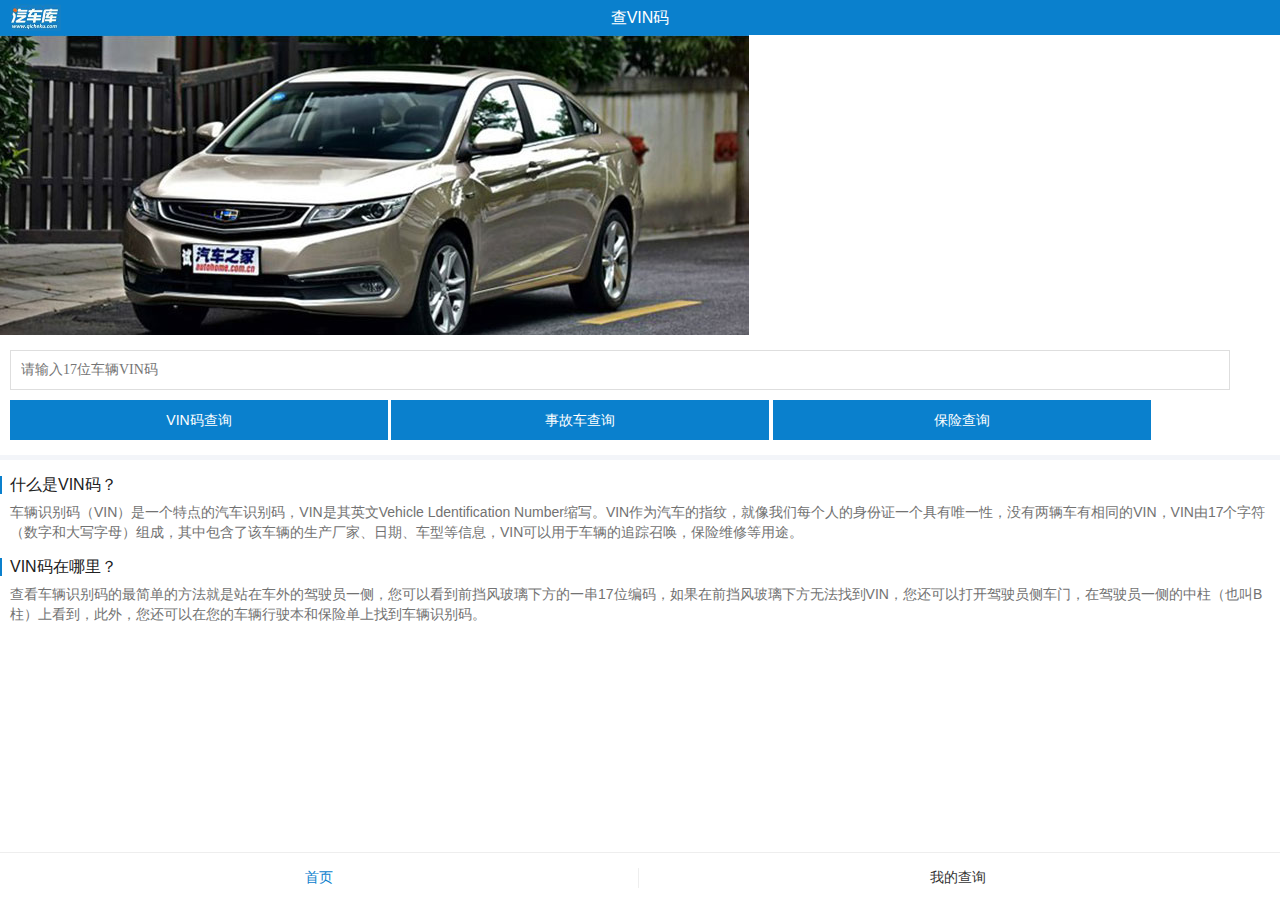
<file: WebRoot/jsp/carvin/index.html>
<!doctype html>
<html>
<head>
	<meta charset="utf-8">
	<meta name="viewport" content="width=device-width, initial-scale=1.0, maximum-scale=1.0, user-scalable=0" />
	<meta content="yes" name="apple-mobile-web-app-capable" />
	<meta content="black" name="apple-mobile-web-app-status-bar-style" />
	<meta content="telephone=no" name="format-detection" />
	<title></title>
	<link rel="stylesheet" type="text/css" href="vin.css" />
</head>

<body>

<!--头部 star -->
<div class="vin-header">
   <div class="vin-header-logo"><a href="#">汽车库</a></div>
   <div class="vin-header-tit">查VIN码</div>
 </div>
<!--头部 end -->   
<script type="text/javascript">
		function searchVinCode(stype) {
		    var vincode =document.getElementById("vincode").value;
		    //alert(vincode.value);
		    var reg = /^[0-9a-zA-Z]+$/;
		    if(!reg.test(vincode)||vincode.length!=17){
				alert("请输入正确的vin码。");	
				return;
		    }
		    
		    if(stype==0){
		    	window.location.href="vinresult.html?vincode="+vincode;	
		    }else if(stype==1){
		    	window.location.href="accresult.html?vincode="+vincode;
		    }else if(stype==2){
		    	window.location.href="insresult.html?vincode="+vincode;
		    }
		    
		}
</script>
<div class="min-height">

<!--内容 star -->  
 <div class="check-vin-img"><img src="images/pic2.jpg" alt="车源图片"></div>
 <div class="check-vin-box">
     <div class="accident-inquiry-input">
     	<input name="" type="text" class="vin" id="vincode" value="" placeholder="请输入17位车辆VIN码">
     	<!--  <i>1个字</i> -->
     </div>
	 <a href="javascript:void(0);" onclick="searchVinCode(0)" class="blue-but">VIN码查询</a>
	 <a href="javascript:void(0);" onclick="searchVinCode(1)" class="blue-but">事故车查询</a>
	 <a href="javascript:void(0);" onclick="searchVinCode(2)" class="blue-but">保险查询</a>
 </div>
 
 <div class="query-results">
    <div class="query-result-tit">
        什么是VIN码？
    </div>
     <div class="query-result-text">
       <P>车辆识别码（VIN）是一个特点的汽车识别码，VIN是其英文Vehicle Ldentification Number缩写。VIN作为汽车的指纹，就像我们每个人的身份证一个具有唯一性，没有两辆车有相同的VIN，VIN由17个字符（数字和大写字母）组成，其中包含了该车辆的生产厂家、日期、车型等信息，VIN可以用于车辆的追踪召唤，保险维修等用途。</P>
    </div>
 </div>
 
 <div class="query-results">
    <div class="query-result-tit">
        VIN码在哪里？
    </div>
     <div class="query-result-text">
       <P>查看车辆识别码的最简单的方法就是站在车外的驾驶员一侧，您可以看到前挡风玻璃下方的一串17位编码，如果在前挡风玻璃下方无法找到VIN，您还可以打开驾驶员侧车门，在驾驶员一侧的中柱（也叫B柱）上看到，此外，您还可以在您的车辆行驶本和保险单上找到车辆识别码。</P>
    </div>
 </div> 
  <!--内容 end -->    
</div>	

<!--底部 star -->  
<div class="vin-footer">
<a href="index.html" class="current">首页</a>
<a href="vinhistory.html">我的查询 </a>
</div>   
<!--底部 end -->    
</body>
</html>
</file>
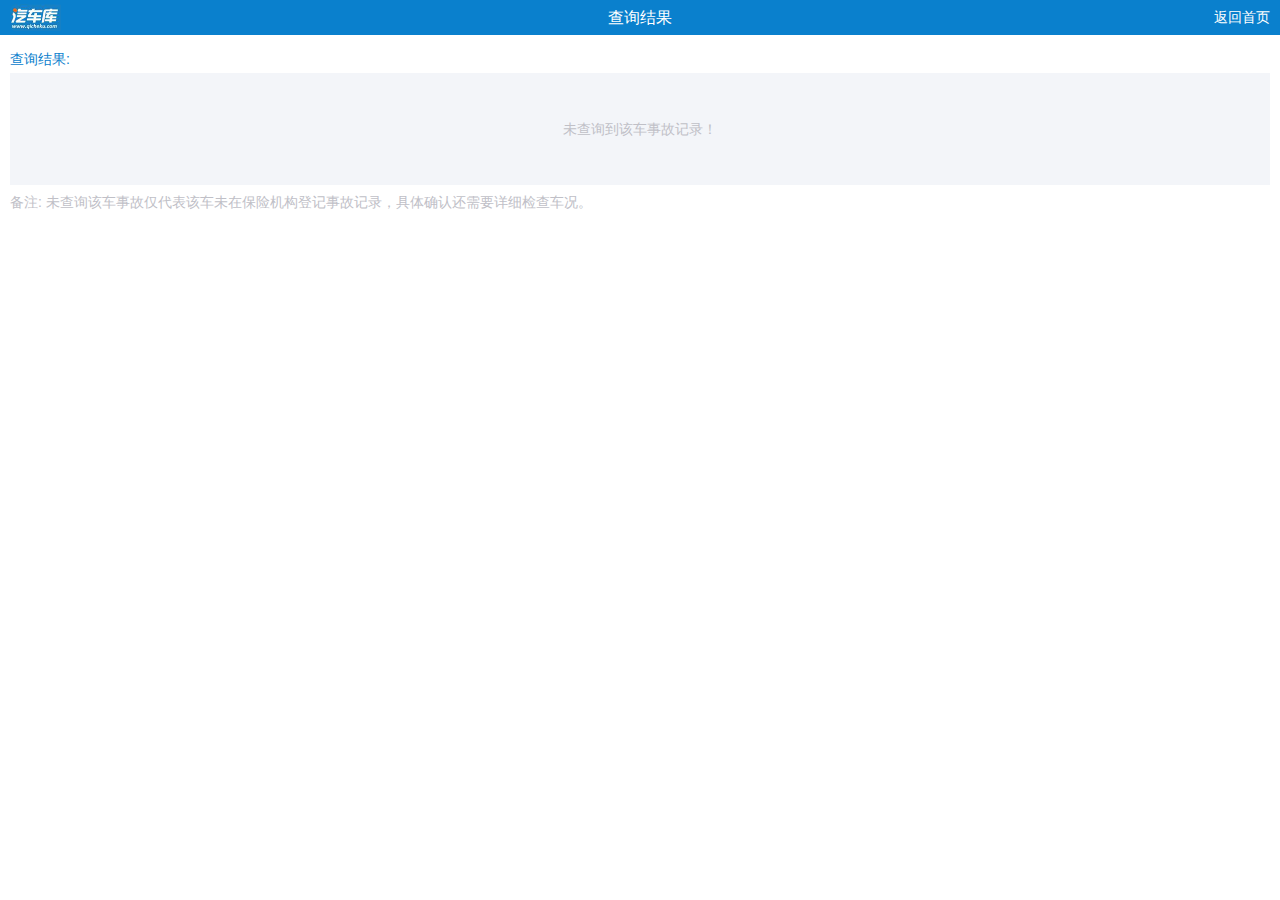
<file: WebRoot/jsp/carvin/accnoresult.html>
<!doctype html>
<html>
<head>
	<meta charset="utf-8">
	<meta name="viewport" content="width=device-width, initial-scale=1.0, maximum-scale=1.0, user-scalable=0" />
	<meta content="yes" name="apple-mobile-web-app-capable" />
	<meta content="black" name="apple-mobile-web-app-status-bar-style" />
	<meta content="telephone=no" name="format-detection" />
	<title></title>
	<link rel="stylesheet" type="text/css" href="vin.css" />
</head>

<body>

<!--头部 star -->
<div class="vin-header">
   <div class="vin-header-logo"><a href="#">汽车库</a></div>
   <div class="vin-header-tit">查询结果</div>
   <div class="vin-header-rit"><a href="#">返回首页</a></div>
 </div>
<!--头部 end -->   

<div class="min-height">
<!--vin查询-结果页 star -->  
 <div class="query-results">
   <div class="query-results-pic">
       <h4>查询结果:</h4>
       <div class="query-no-result">未查询到该车事故记录！</div>
       <p class="query-no-result-prompt ">备注: 未查询该车事故仅代表该车未在保险机构登记事故记录，具体确认还需要详细检查车况。</p>
   </div>
 </div>
 
  <!--vin查询-结果页 end -->    
</div>	
    

</body>
</html>
</file>
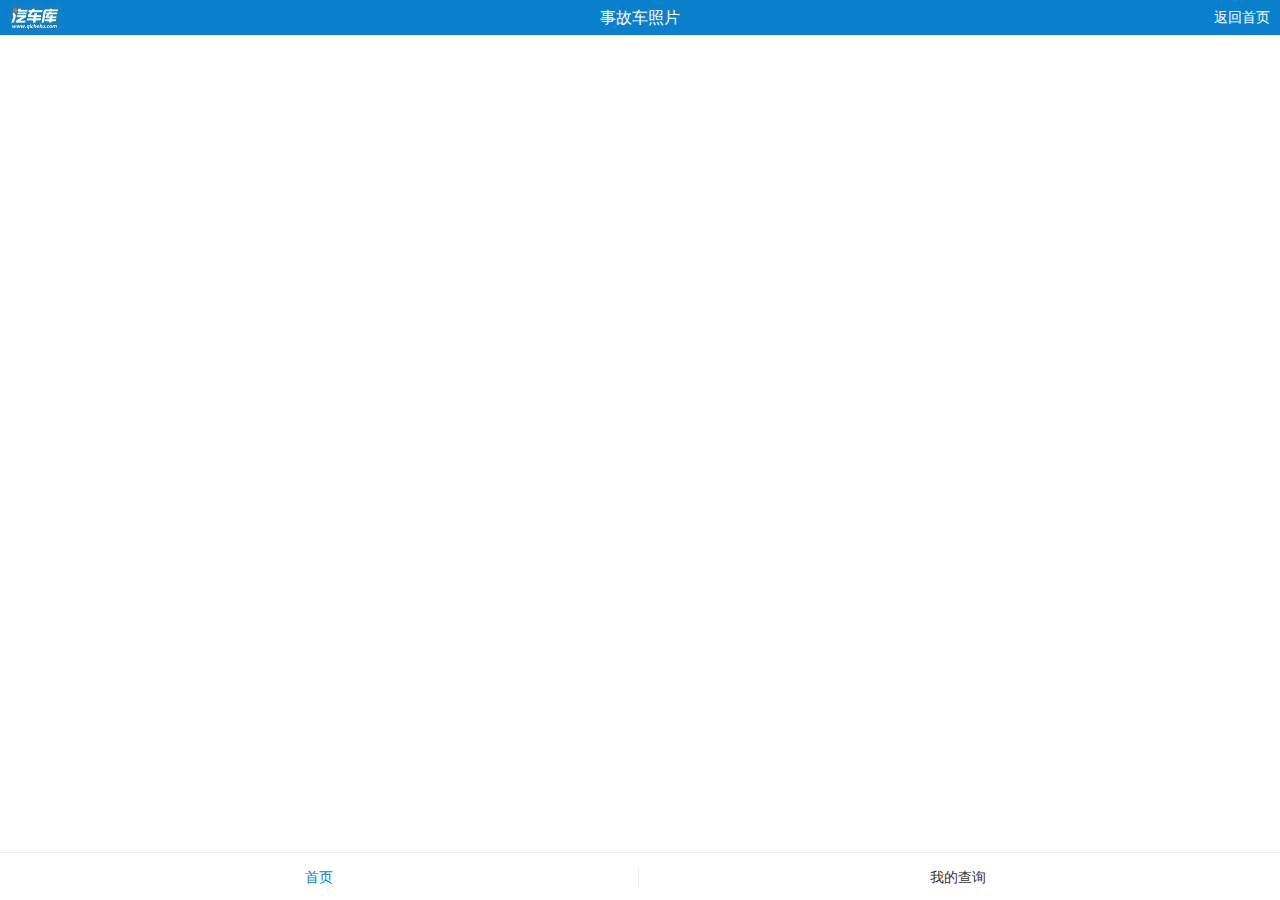
<file: WebRoot/jsp/carvin/accphotoes.html>
<!doctype html>
<html>
<head>
	<meta charset="utf-8">
	<meta name="viewport" content="width=device-width, initial-scale=1.0, maximum-scale=1.0, user-scalable=0" />
	<meta content="yes" name="apple-mobile-web-app-capable" />
	<meta content="black" name="apple-mobile-web-app-status-bar-style" />
	<meta content="telephone=no" name="format-detection" />
	<title></title>
	<link rel="stylesheet" type="text/css" href="vin.css" />
</head>

<body>
<!--头部 star -->
<div class="vin-header">
   <div class="vin-header-logo"><a href="#">汽车库</a></div>
   <div class="vin-header-tit">事故车照片</div>
   <div class="vin-header-rit"><a href="#">返回首页</a></div>
 </div>
<!--头部 end -->   
<div class="query-results-pic min-height" id="photoes"></div>

<div class="vin-footer">
<a href="index.html" class="current">首页 </a>
<a href="vinhistory.html">我的查询 </a>
</div>  

<script type="text/javascript" src="./js/jquery-1.8.0.min.js"></script>
<script type="text/javascript" src="./js/common.js"></script>
<script type="text/javascript">
	var result = GetQueryString("photos");
	var  b = result.split("http://");
	var detailinfo = "";
	for(var m=0;m<b.length;m++){
		if(m>0)
		detailinfo +='<div class="query-results-img"><img src="http://'+b[m]+'" alt="车源图片"></div>';
	}
	
	$("#photoes").html(detailinfo);
</script>
</body>
</html>
</file>
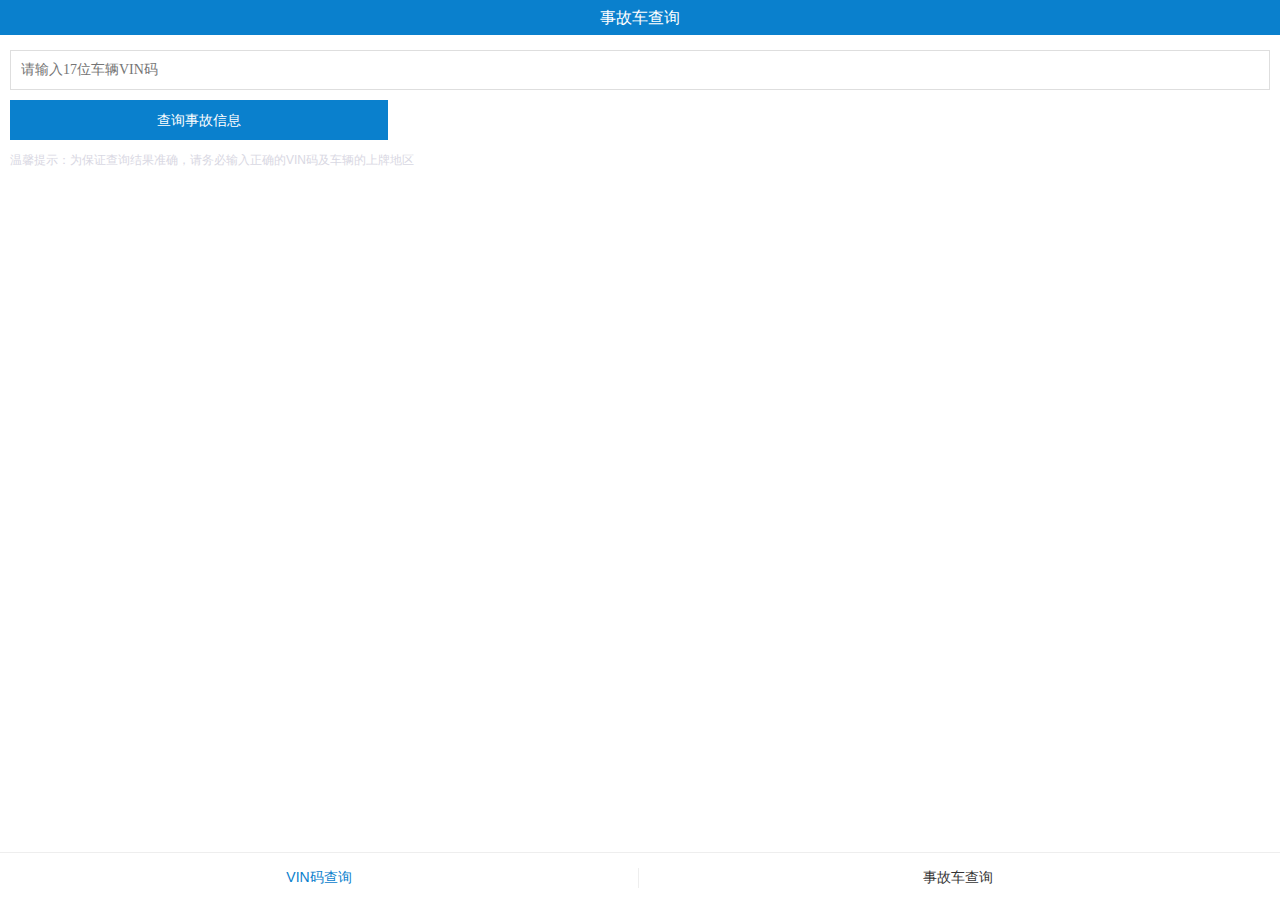
<file: WebRoot/jsp/carvin/vinaccidentcar.html>
<!doctype html>
<html>
<head>
	<meta charset="utf-8">
	<meta name="viewport" content="width=device-width, initial-scale=1.0, maximum-scale=1.0, user-scalable=0" />
	<meta content="yes" name="apple-mobile-web-app-capable" />
	<meta content="black" name="apple-mobile-web-app-status-bar-style" />
	<meta content="telephone=no" name="format-detection" />
	<title></title>
	<link rel="stylesheet" type="text/css" href="vin.css" />
</head>

<body>

<!--头部 star -->
<div class="vin-header">
 <!--  <div class="vin-header-logo"><a href="#">汽车库</a></div>-->
   <div class="vin-header-tit">事故车查询</div>
 </div>
<!--头部 end -->   


<!--事故车查询 star -->  
<div class="accident-inquiry min-height">
   <div class="accident-inquiry-input">
   	 <input name="" id="vincode" type="text" class="vin" value="" placeholder="请输入17位车辆VIN码"></div>
    <div class="accident-blue-but"> <a href="#" class="blue-but">查询事故信息</a></div>
    <div class="reminder">温馨提示：为保证查询结果准确，请务必输入正确的VIN码及车辆的上牌地区</div>
</div>
<!--事故车查询 end -->    
	
<!--底部 star -->  
<div class="vin-footer">
	<a href="index.html" class="current">VIN码查询 </a>
	<a href="vinaccidentcar.html">事故车查询 </a>
	<a href="vinhistory.html">我的查询 </a>
</div>   
<!--底部 end -->       
    
<script type="text/javascript" src="./js/jquery-1.8.0.min.js"></script>
<script type="text/javascript">
function searchVinCode() {
	var vincode =document.getElementById("vincode").value;
    var reg = /^[0-9a-zA-Z]+$/;
    if(!reg.test(vincode)||vincode.length!=17){
		alert("请输入正确的vin码。");	
		return;
    }
    window.location.href='accresult.html?vincode='+vincode;
}
</script>
</body>
</html>
</file>
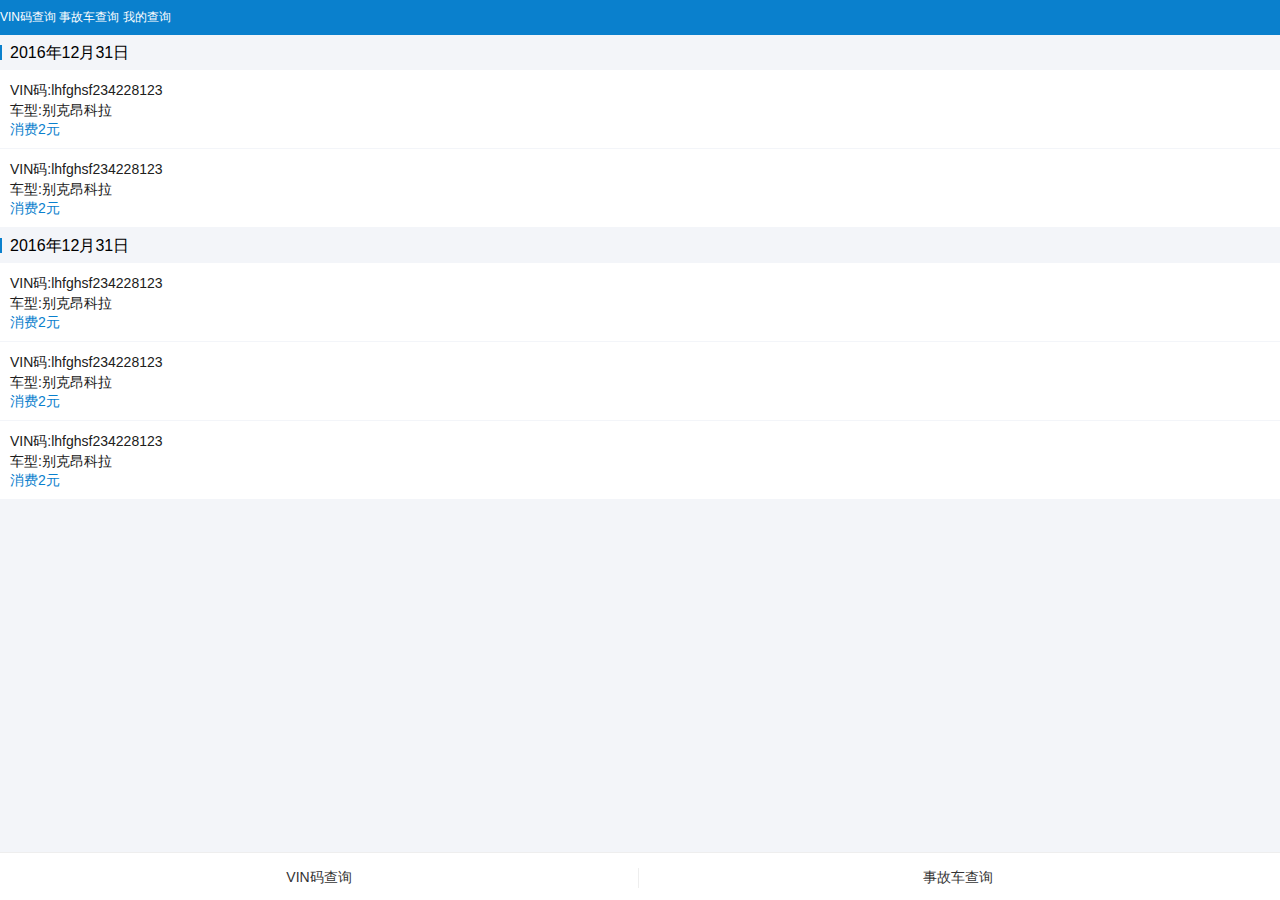
<file: WebRoot/jsp/carvin/vinhistory.html>
<!doctype html>
<html>
<head>
	<meta charset="utf-8">
	<meta name="viewport" content="width=device-width, initial-scale=1.0, maximum-scale=1.0, user-scalable=0" />
	<meta content="yes" name="apple-mobile-web-app-capable" />
	<meta content="black" name="apple-mobile-web-app-status-bar-style" />
	<meta content="telephone=no" name="format-detection" />
	<title></title>
	<link rel="stylesheet" type="text/css" href="vin.css" />
</head>

<body class="bg-gray">

<!--头部 star -->
<div class="vin-header">
   	<a href="index.html" class="current">VIN码查询 </a>
	<a href="vinaccidentcar.html">事故车查询 </a>
	<a href="vinhistory.html">我的查询 </a>
 </div>
<!--头部 end -->   


<div class="min-height">
<!--我的查询 star -->  
  <div class="query">
     <h3>2016年12月31日</h3>
     <ul>
       <li>
          <P>VIN码:lhfghsf234228123</P>
          <P>车型:别克昂科拉</P>
          <strong>消费2元</strong>
       </li>
       <li>
          <P>VIN码:lhfghsf234228123</P>
          <P>车型:别克昂科拉</P>
          <strong>消费2元</strong>
       </li>
     </ul>

     <h3>2016年12月31日</h3>
     <ul>
       <li>
          <P>VIN码:lhfghsf234228123</P>
          <P>车型:别克昂科拉</P>
          <strong>消费2元</strong>
       </li>
       <li>
          <P>VIN码:lhfghsf234228123</P>
          <P>车型:别克昂科拉</P>
          <strong>消费2元</strong>
       </li>
       <li>
          <P>VIN码:lhfghsf234228123</P>
          <P>车型:别克昂科拉</P>
          <strong>消费2元</strong>
       </li>
     </ul>
  </div>
<!--我的查询end -->    
</div>	
    
<!--底部 star -->  
<div class="vin-footer">
<a href="#" class="">VIN码查询 </a>
<a href="#">事故车查询 </a>
<a href="#"  class="current">我的查询 </a>
</div>   
<!--底部 end -->          
    
</body>
</html>
</file>
<file: WebRoot/jsp/carvin/vin.css>
/*reset*/
html, body, div, span, applet, object, iframe,
    h1, h2, h3, h4, h5, h6, p, blockquote, pre,
    a, abbr, acronym, address, big, cite, code,
    del, dfn, em, img, ins, kbd, q, s, samp,
    small, strike, strong, sub, sup, tt, var,
    b, u, i, center,
    dl, dt, dd, ol, ul, li,
    fieldset, form, label, legend,
    table, caption, tbody, tfoot, thead, tr, th, td,
    article, aside, canvas, details, embed, 
    figure, figcaption, footer, header, hgroup, 
    menu, nav, output, ruby, section, summary,
    time, mark, audio, video {
        margin: 0;
        padding: 0;
        border: 0;
        font: inherit;
    }
html,body{font-size:62.5%;}
body{font-family:Helvetica, Arial, sans-serif; line-height:150%; color:#333;font-size:1.2rem;font-size:12px;}
table{border-collapse:collapse; border-spacing:0}
fieldset, img{border:0}
legend{display:none}
address, caption, cite, code, dfn, em, strong, th, var{font-style:normal; font-weight:normal}
ol, ul{list-style:none}
caption, th{text-align:left}
h1, h2, h3, h4, h5, h6{font-size:100%; font-weight:normal}
q:before, q:after{content:''}
abbr, acronym{border:0}
*{box-sizing:border-box;}
a, a:visited{text-decoration:none;}
ins{text-decoration:none;}
img{max-width: 100%;}
.clear{clear:both; height:0; overflow:hidden}
html{-webkit-text-size-adjust:none; } /*禁用iphone中safari的字号自动调整*/
input[type="text"], input[type="button"], input[type="submit"], input[type="search"], input[type="number"]{-webkit-appearance:none;-webkit-border-radius:0; border-radius:0;outline:none;-webkit-tap-highlight-color:rgba(0, 0, 0, 0);border:0;} /*去除iphone默认样式（input的圆角）*/
input{-webkit-appearance:none;-webkit-border-radius:0;outline:none;font-family:"Helvetica,Arial,sans-serif";}
input[type="checkbox"]{margin:0 3px 3px 4px;}
*:focus {outline: none;}
input[type=search]::-webkit-search-cancel-button{
    -webkit-appearance: none;}
/*reset end===================================================================================================================*/

/*---头部---*/
.vin-header{height:35px;line-height:35px;background-color:#0a80cd;color:#ffffff;display:table;width:100%;box-sizing: border-box;position:relative;}
.vin-header-logo{box-sizing: border-box;font-size:0;line-height:0;background:url(images/vin-head-logo.png) no-repeat;background-size:54px 35px;width:54px;height:35px;position:absolute;left:7px;top:0;}
.vin-header-tit{dheight:35px;line-height:35px;width:100%;font-size:1.6rem;text-align:center;}
.vin-header-rit{height:35px;line-height:35px;font-size:1.4rem;position:absolute;right:10px;top:0;}
.vin-header a{color:#ffffff;text-decoration:none;}

/*---按钮---*/
.blue-but{width:30%;height:40px;line-height:40px;text-align:center;font-size:1.4rem;color:#ffffff;background-color:#0a80cd;display:inline-block;}
/*.blue-but{width:100%;height:40px;line-height:40px;text-align:center;font-size:1.4rem;color:#ffffff;background-color:#0a80cd;display:block;}*/

/*背景颜色*/
.bg-gray{background-color:#f3f5f9;}

/*事故车查询*/
.accident-inquiry{padding:15px 0px 0px 0px;box-sizing: border-box;}

.accident-inquiry-input{margin-bottom:10px;padding-right:40px;position:relative;}
.accident-inquiry  .accident-inquiry-input{padding-right:0;margin-left:10px;margin-right:10px;}
.accident-inquiry-input i{position:absolute;right:0px;top:0;line-height:40px;}
input.vin{width:100%;border:1px solid #dedede;padding:0 10px;height:40px;line-height:38px;font-size:1.4rem;color:#d9d8e3;}
.accident-inquiry-list{width:100%;padding-left:85px;padding-right:10px; box-sizing: border-box;margin-bottom:10px;position:relative;}
.accident-inquiry-list label{line-height:38px;position:absolute;left:10px;top:0;font-size:1.4rem;color:#333333;}
.select-dress{border:1px solid #dedede;padding:0 6px;width:100%;height:40px;line-height:38px;font-size:1.4rem;display:block;}
.reminder{font-size:1.2rem;color:#d9d8e3;line-height:20px;margin-top:10px;padding:0 10px;}
.accident-blue-but{padding:0 10px;}

/*vin查询-结果页*/
.query-results{margin-top:15px;}
.query-result-tit{font-size:1.6rem;color:#202020;line-height:20px;padding:0 10px;position:relative;}
.query-result-tit:after{content: "";height:18px;width:2px;background-color:#0a80cd;position:absolute;left:0;top:1px;}
.green:after{background-color:#1cb552}
.query-result-text{font-size:1.4rem;color:#727272;line-height:20px;margin:7px 10px 0 10px;}
.query-results-analysis{margin:0px 10px 0 10px;}
.query-results-analysis li{position:relative;margin-top:10px;line-height:20px;padding-right:30px;color:#727272;font-size:1.4rem}
.query-results-analysis li:after{content: "";width:13px;height:13px;background:url(images/wrong.png) no-repeat;background-size:13px 13px;position:absolute;right:0;top:3px;}
.query-results-analysis li.yes{color:#0a80cd;}
.query-results-analysis li.yes:after{content: "";width:13px;height:13px;background:url(images/yes.png) no-repeat;background-size:13px 13px;position:absolute;right:0;top:3px;}

/*vin查询-事故车结果页*/
.query-results-pic{margin:10px 10px 0 10px;}
.query-results-pic h4{font-size:1.4rem;color:#0a80cd;}
.query-results-img{margin-top:5px;width: 100%; position: relative; box-sizing: border-box; overflow: hidden;}
.query-results-img:before { content: ''; display: block; width: 100%; padding-top: 66.6666%; /*3:2图片比例*/ }
.query-results-img img { position: absolute; left: 50%; top: 50%; min-width: 100%; min-height: 100%; -webkit-transform: translate(-50%, -50%); -moz-transform: translate(-50%, -50%); -ms-transform: translate(-50%, -50%); -o-transform: translate(-50%, -50%); transform: translate(-50%, -50%); }
.query-results-img img.horizontal { max-width: 100%; min-width: 100%; max-width: initial; min-height: initial; max-height: 100%; }
.query-results-img a{display:block;}
a.look-pic{width:100%;display:block;text-align:center;font-size:1.4rem;color:#0a80cd;border-top:1px solid #eeeeee;border-bottom:1px solid #eeeeee;height:38px;line-height:38px;margin-top:10px;margin-bottom:10px;}
.query-no-result{height:112px;line-height:112px;width:100%;display:block;background-color:#f3f5f9;text-align:center;color:#c0c0c7;font-size:1.4rem;margin-top:5px;}
.query-no-result-prompt{line-height:20px;font-size:1.4rem;color:#c0c0c7;margin-top:7px;}
.check-vin-box{padding:10px 10px 15px;border-bottom:5px solid #f3f5f9;}

/*支付*/
.payment{margin:20px 10px;text-align:center;}
.payment h5{font-size:1.4rem;margin-bottom:10px;}
.payment  p{line-height:22px;font-size:1.4rem;}
a.payment-money{color:#0a80cd;font-size:1.2rem;line-height:20px;margin-top:25px;display:block;margin-bottom:5px;}
.payment-success{padding:110px 0 40px;background:url(images/bg-ico1.jpg) no-repeat;background-position:center 40px;background-size:62px 62px;}
.payment-success p{line-height:25px;text-align:center;font-size:1.4rem;color:#202020;}

/*我的查询*/
.query {padding-bottom:30px;}
.query h3{height:35px;line-height:35px;padding-left:10px;font-size:1.6rem;color:#000000;position:relative;background-color:#f3f5f9;}
.query h3:after{content: "";height:15px;width:2px;background-color:#0a80cd;position:absolute;left:0;top:10px;}
.query ul{width:100%;display:block;}
.query ul li{padding:10px;background-color:#ffffff;margin-bottom:1px;}
.query ul li p{font-size:1.4rem;color:#202020;line-height:20px;}
.query ul li strong{display:block;font-size:1.4rem;color:#0a80cd;}

/*城市连选浮层*/
.leftmask { position: fixed; width: 100%; height: 100%; left:0; top: 0; }
.layer-box { background-color: #ffffff; width: 100%;  overflow-x:hidden;box-sizing: border-box;}
.province-layer {  height: 400px; width:100%;overflow-y: auto; overflow-x: hidden; position: absolute; left: 0px; top: 45px; background-color: #ffffff; border-top: 1px solid #ebebeb; -webkit-transform: translate(100%, 0); transform: translate(100%, 0); z-index: 100; -webkit-transition: -webkit-transform 0.4s; transition: transform 0.4s; -webkit-backface-visibility: hidden; -webkit-transform-style: preserve-3d; -webkit-transform-origin: 0px 0px; }
.province-layer.swipeLeft-block { -webkit-transform: translate(0, 0); transform: translate(0, 0); }
.province-layer ul li { height: 40px; line-height: 40px; border-bottom: 1px solid #ebebeb; font-size: 1.4rem; padding: 0 20px; position: relative; }
.province-layer ul li.current { color: #0a80cd; }
.province-layer ul li.current:after { content: ""; position: absolute; left: 10px; top: 17px; width: 5px; height: 5px; border-radius: 50px; background-color: #0a80cd; }
.city-layer { box-sizing: border-box; width: 100%; height: 400px; overflow-y: auto; overflow-x: hidden; position: absolute; right: 0; top: 45px; width: 50%; background-color: #ffffff; border-top: 1px solid #ebebeb; border-left: 1px solid #ebebeb; -webkit-transform: translate(100%, 0); transform: translate(100%, 0); z-index: 150; -webkit-transition: -webkit-transform 0.4s; transition: transform 0.4s; -webkit-backface-visibility: hidden; -webkit-transform-style: preserve-3d; -webkit-transform-origin: 0px 0px; }
.city-layer.swipeLeft-block { -webkit-transform: translate(0, 0); transform: translate(0, 0); }
.city-layer ul li { height: 40px; line-height: 40px; border-bottom: 1px solid #ebebeb; font-size: 1.4rem; padding: 0 20px; position: relative; }
.city-layer ul li.current { color: #0a80cd; }
.city-layer ul li.current:after { content: ""; position: absolute; left: 10px; top: 17px; width: 5px; height: 5px; border-radius: 50px; background-color: #0a80cd; }

/*底部*/
.vin-footer{ height:48px; border-top:1px solid #eeeeee; width:100%; background-color:#ffffff; position: fixed; bottom: 0px;z-index:1; }
.vin-footer a{line-height:48px;float:left;width:50%;text-align:center;color:#333333;font-size:1.4rem;position:relative;margin-left:-1px;}
.vin-footer a.current{color:#0a80cd;}
.vin-footer a:after{content: "";height:20px;width:1px;background-color:#eeeeee;position:absolute;left:0;top:15px;}

/*外框最小高*/
.min-height{padding-bottom:60px;}

/*----------------------------------------客户端适配-------------------------------------------*/
/*
@media screen and (max-width: 375px) {.min-height{min-height:515px;}
}

@media screen and (max-width: 320px) {.min-height{min-height:460px;}
}
*/
</file>
